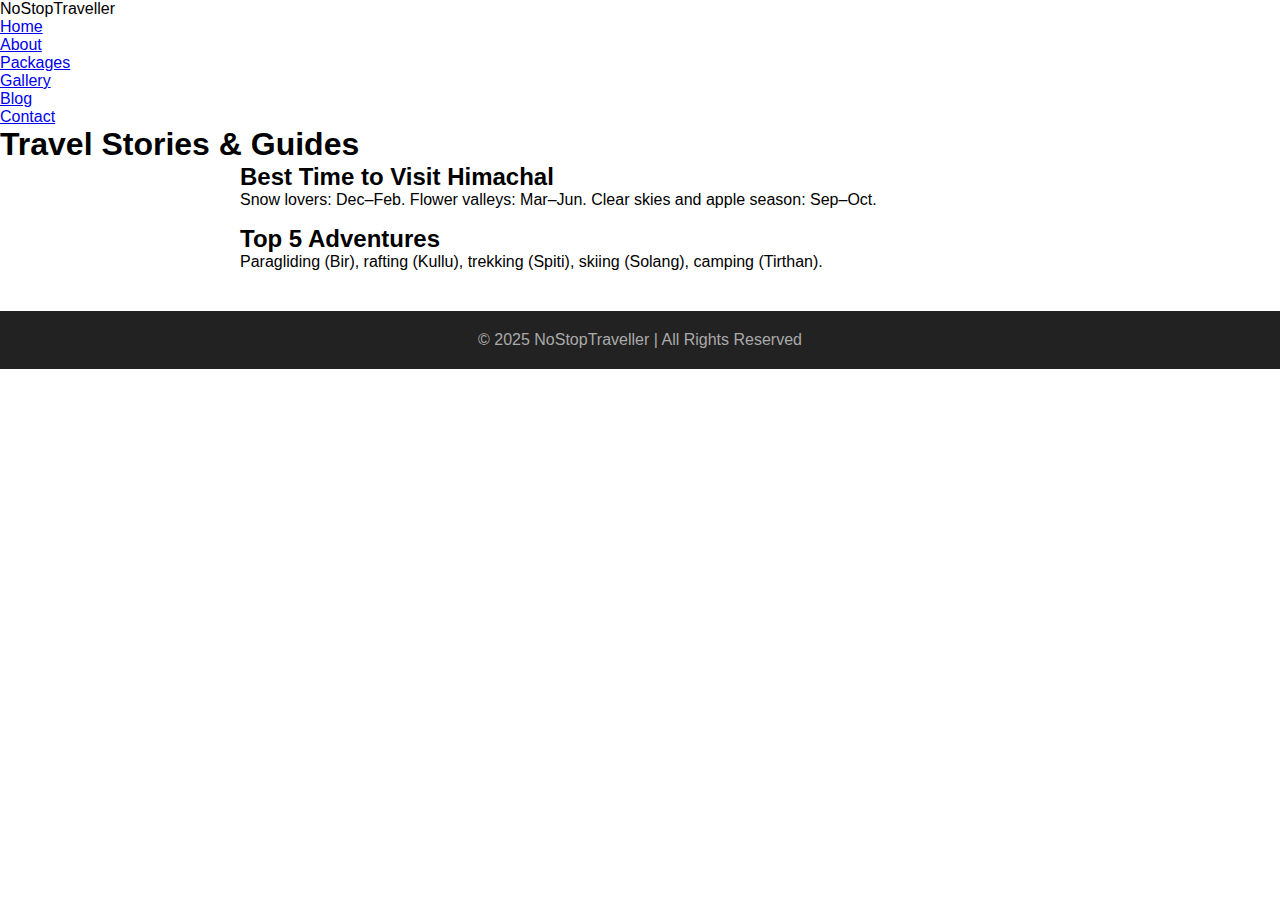
<file: blog.html>
<!DOCTYPE html>
<html lang="en">
<head>
  <meta charset="UTF-8" />
  <meta name="viewport" content="width=device-width, initial-scale=1.0" />
  <title>Blog | NoStopTraveller</title>
  <link rel="stylesheet" href="assets/css/style.css" />
</head>
<body>
  <header>
    <nav class="navbar">
      <div class="logo">NoStopTraveller</div>
      <ul class="nav-links">
        <li><a href="index.html">Home</a></li>
        <li><a href="about.html">About</a></li>
        <li><a href="packages.html">Packages</a></li>
        <li><a href="gallery.html">Gallery</a></li>
        <li><a class="active" href="blog.html">Blog</a></li>
        <li><a href="contact.html">Contact</a></li>
      </ul>
    </nav>
  </header>

  <section class="blog">
    <h1>Travel Stories & Guides</h1>
    <article class="card" style="max-width:800px;margin:0 auto 16px;">
      <h2>Best Time to Visit Himachal</h2>
      <p>Snow lovers: Dec–Feb. Flower valleys: Mar–Jun. Clear skies and apple season: Sep–Oct.</p>
    </article>
    <article class="card" style="max-width:800px;margin:0 auto;">
      <h2>Top 5 Adventures</h2>
      <p>Paragliding (Bir), rafting (Kullu), trekking (Spiti), skiing (Solang), camping (Tirthan).</p>
    </article>
  </section>

  <footer>
    <p>© 2025 NoStopTraveller | All Rights Reserved</p>
  </footer>
</body>
</html>
</file>
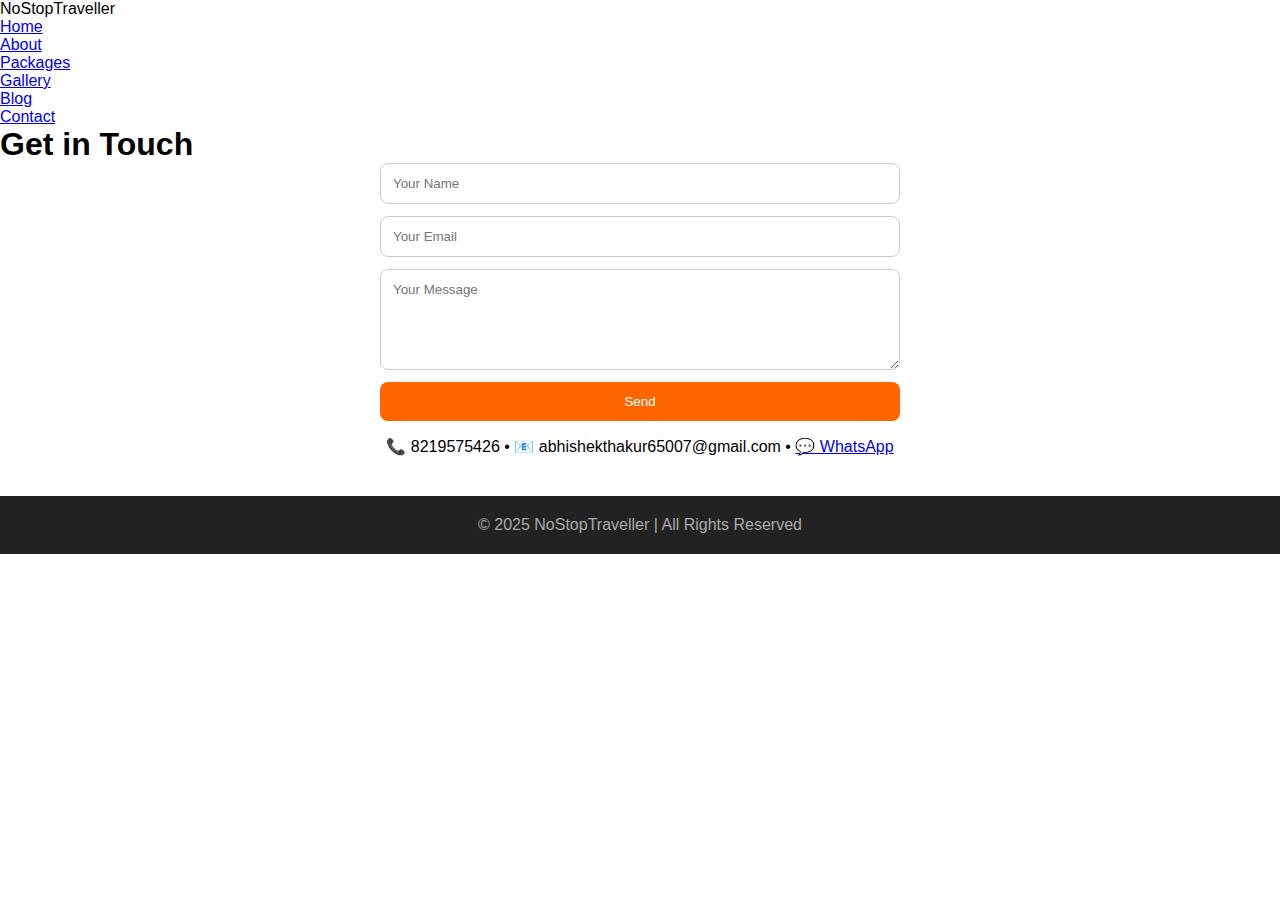
<file: contact.html>
<!DOCTYPE html>
<html lang="en">
<head>
  <meta charset="UTF-8" />
  <meta name="viewport" content="width=device-width, initial-scale=1.0" />
  <title>Contact | NoStopTraveller</title>
  <link rel="stylesheet" href="assets/css/style.css" />
  <style>
    form { max-width:520px; margin:0 auto; display:flex; flex-direction:column; gap:12px; }
    input, textarea { padding:12px; border-radius:8px; border:1px solid #ccc; }
    button { padding:12px; border:none; border-radius:8px; background:#ff6600; color:#fff; cursor:pointer; }
    button:hover { opacity:.9; }
  </style>
</head>
<body>
  <header>
    <nav class="navbar">
      <div class="logo">NoStopTraveller</div>
      <ul class="nav-links">
        <li><a href="index.html">Home</a></li>
        <li><a href="about.html">About</a></li>
        <li><a href="packages.html">Packages</a></li>
        <li><a href="gallery.html">Gallery</a></li>
        <li><a href="blog.html">Blog</a></li>
        <li><a class="active" href="contact.html">Contact</a></li>
      </ul>
    </nav>
  </header>

  <section class="contact">
    <h1>Get in Touch</h1>
    <form>
      <input type="text" placeholder="Your Name" required>
      <input type="email" placeholder="Your Email" required>
      <textarea rows="5" placeholder="Your Message" required></textarea>
      <button type="submit">Send</button>
    </form>
    <p style="text-align:center;margin-top:16px;">
      📞 8219575426 • 📧 abhishekthakur65007@gmail.com •
      <a href="https://wa.me/918219575426">💬 WhatsApp</a>
    </p>
  </section>

  <footer>
    <p>© 2025 NoStopTraveller | All Rights Reserved</p>
  </footer>
</body>
</html>
</file>
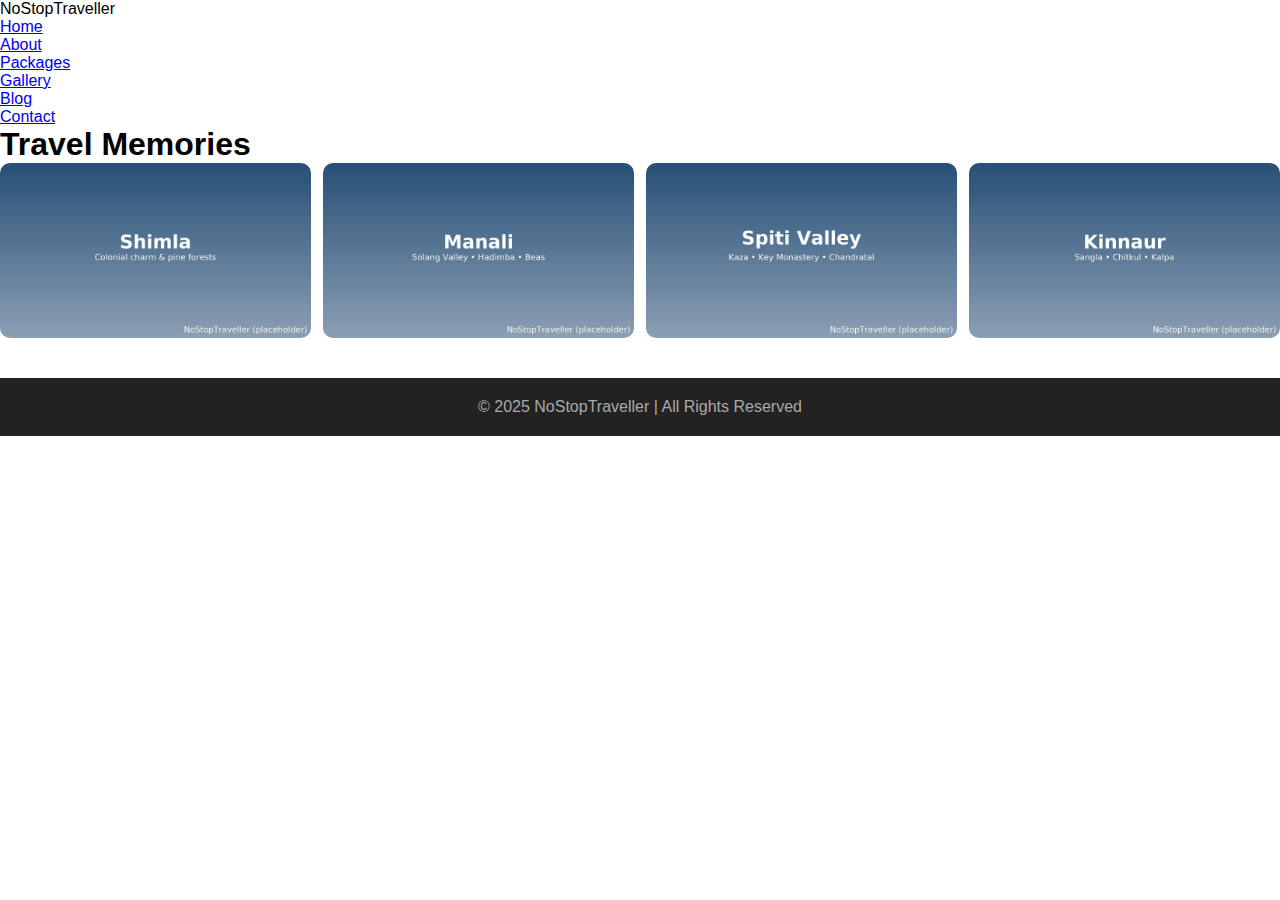
<file: gallery.html>
<!DOCTYPE html>
<html lang="en">
<head>
  <meta charset="UTF-8" />
  <meta name="viewport" content="width=device-width, initial-scale=1.0" />
  <title>Gallery | NoStopTraveller</title>
  <link rel="stylesheet" href="assets/css/style.css" />
  <style>
    .grid { display:grid; grid-template-columns:repeat(auto-fit,minmax(250px,1fr)); gap:12px; }
    .grid img { width:100%; border-radius:10px; }
  </style>
</head>
<body>
  <header>
    <nav class="navbar">
      <div class="logo">NoStopTraveller</div>
      <ul class="nav-links">
        <li><a href="index.html">Home</a></li>
        <li><a href="about.html">About</a></li>
        <li><a href="packages.html">Packages</a></li>
        <li><a class="active" href="gallery.html">Gallery</a></li>
        <li><a href="blog.html">Blog</a></li>
        <li><a href="contact.html">Contact</a></li>
      </ul>
    </nav>
  </header>

  <section class="gallery">
    <h1>Travel Memories</h1>
    <div class="grid">
      <img src="assets/images/shimla.jpg"  alt="Shimla hills">
      <img src="assets/images/manali.jpg"  alt="Manali valley">
      <img src="assets/images/spiti.jpg"   alt="Spiti mountains">
      <img src="assets/images/kinnaur.jpg" alt="Kinnaur orchards">
    </div>
  </section>

  <footer>
    <p>© 2025 NoStopTraveller | All Rights Reserved</p>
  </footer>
</body>
</html>
</file>
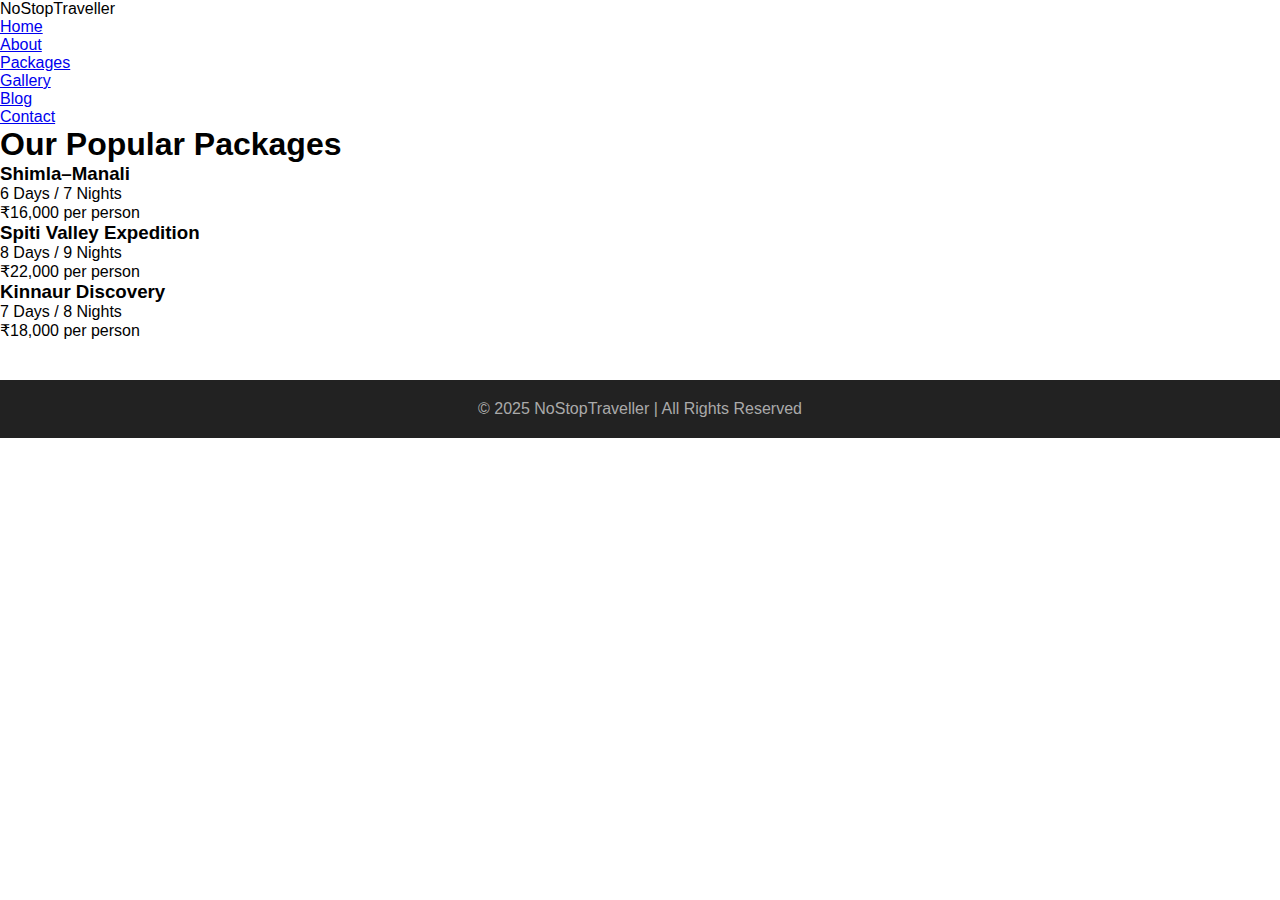
<file: packages.html>
<!DOCTYPE html>
<html lang="en">
<head>
  <meta charset="UTF-8" />
  <meta name="viewport" content="width=device-width, initial-scale=1.0" />
  <title>Packages | NoStopTraveller</title>
  <link rel="stylesheet" href="assets/css/style.css" />
</head>
<body>
  <header>
    <nav class="navbar">
      <div class="logo">NoStopTraveller</div>
      <ul class="nav-links">
        <li><a href="index.html">Home</a></li>
        <li><a href="about.html">About</a></li>
        <li><a class="active" href="packages.html">Packages</a></li>
        <li><a href="gallery.html">Gallery</a></li>
        <li><a href="blog.html">Blog</a></li>
        <li><a href="contact.html">Contact</a></li>
      </ul>
    </nav>
  </header>

  <section class="packages">
    <h1>Our Popular Packages</h1>
    <div class="cards">
      <div class="card">
        <h3>Shimla–Manali</h3>
        <p>6 Days / 7 Nights</p>
        <p>₹16,000 per person</p>
      </div>
      <div class="card">
        <h3>Spiti Valley Expedition</h3>
        <p>8 Days / 9 Nights</p>
        <p>₹22,000 per person</p>
      </div>
      <div class="card">
        <h3>Kinnaur Discovery</h3>
        <p>7 Days / 8 Nights</p>
        <p>₹18,000 per person</p>
      </div>
    </div>
  </section>

  <footer>
    <p>© 2025 NoStopTraveller | All Rights Reserved</p>
  </footer>
</body>
</html>
</file>
<file: assets/css/style.css>
/* Reset */
* {
  margin: 0;
  padding: 0;
  box-sizing: border-box;
  font-family: Arial, sans-serif;
}

/* Hero Section */
.hero {
  position: relative;
  height: 100vh;
  background: url("shimla.jpg") center/cover no-repeat;
  display: flex;
  align-items: center;
  justify-content: center;
  color: white;
  text-align: center;
  transition: background-image 1s ease-in-out;
}

.hero-overlay {
  position: absolute;
  top: 0;
  left: 0;
  width: 100%;
  height: 100%;
  background: rgba(0,0,0,0.5);
}

.hero-text {
  position: relative;
  z-index: 1;
  max-width: 800px;
  padding: 20px;
}

.hero-text h1 {
  font-size: 3.5rem;
  margin-bottom: 15px;
}

.hero-text h3 {
  font-size: 1.8rem;
  margin-bottom: 15px;
  font-weight: 400;
}

.hero-text p {
  font-size: 1.2rem;
  margin-bottom: 20px;
}

.hero-text .btn {
  background-color: #ff5500;
  color: white;
  padding: 12px 28px;
  text-decoration: none;
  border-radius: 6px;
  font-size: 1rem;
  transition: 0.3s;
}

.hero-text .btn:hover {
  background-color: #e64a00;
}

/* Highlights */
.highlights {
  padding: 60px 20px;
  text-align: center;
  background: #f9f9f9;
}

.highlights h2 {
  font-size: 2.5rem;
  margin-bottom: 40px;
}

.highlight-boxes {
  display: flex;
  gap: 20px;
  justify-content: center;
  flex-wrap: wrap;
}

.box {
  background: white;
  padding: 20px;
  width: 300px;
  border-radius: 8px;
  box-shadow: 0 4px 8px rgba(0,0,0,0.1);
  transition: transform 0.3s;
}

.box:hover {
  transform: translateY(-8px);
}

.box h3 {
  margin-bottom: 12px;
  color: #333;
}

.box p {
  color: #555;
  font-size: 0.95rem;
}

/* Footer */
footer {
  background: #222;
  color: #aaa;
  text-align: center;
  padding: 20px;
  margin-top: 40px;
}
</file>
